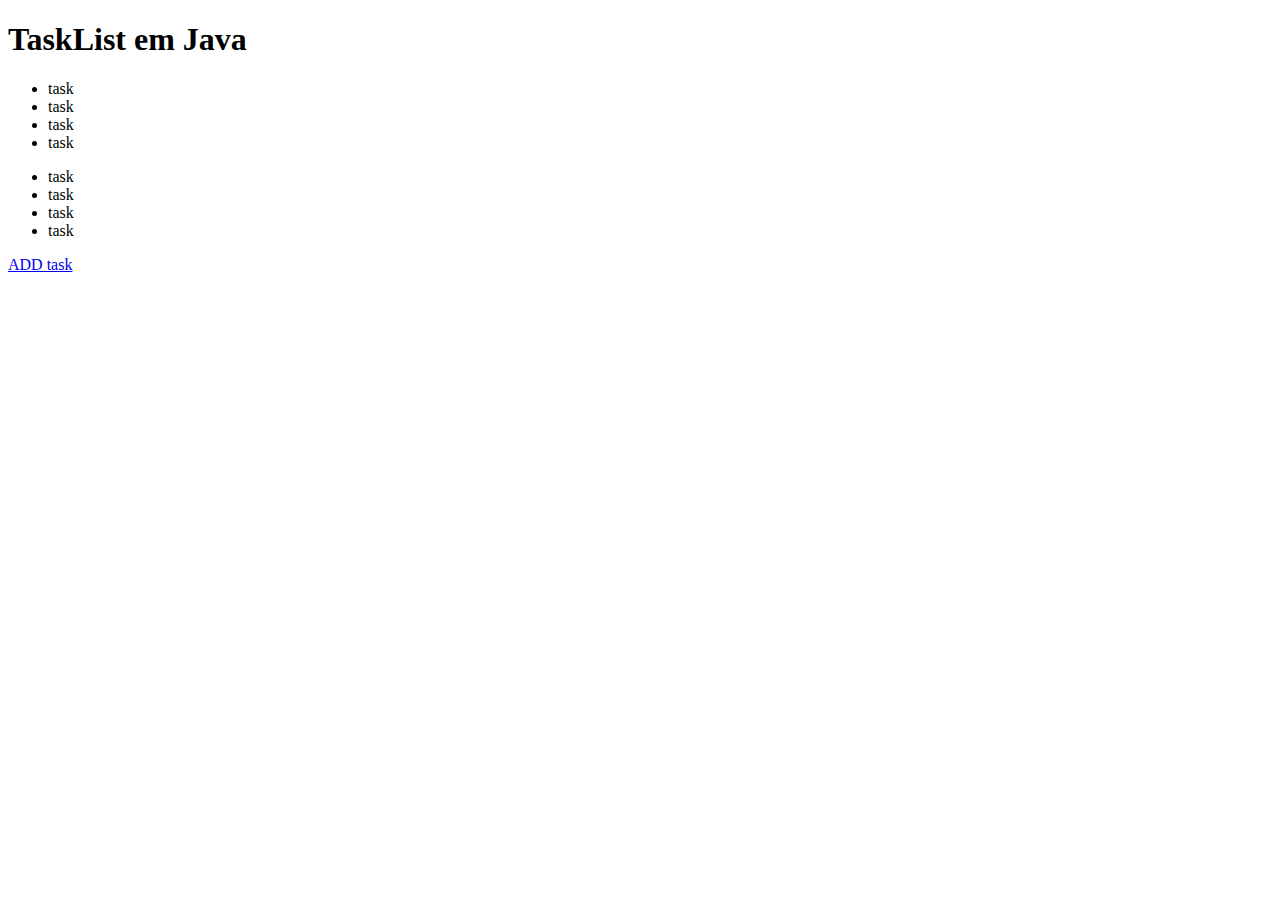
<file: src/main/resources/static/index.html>
<!DOCTYPE html>
<html lang="en">
<head>
    <meta charset="UTF-8">
    <title>TaksList Java</title>
</head>
<body>
    <h1>TaskList em Java</h1>
    <div class="lists">
        <div class="to-do">
            <ul>
                <li>task</li>
                <li>task</li>
                <li>task</li>
                <li>task</li>
            </ul>
        </div>
        <div class="made">
            <ul>
                <li>task</li>
                <li>task</li>
                <li>task</li>
                <li>task</li>
            </ul>
        </div>

        <a href="addTask.html">ADD task</a>
    </div>
</body>
</html>
</file>
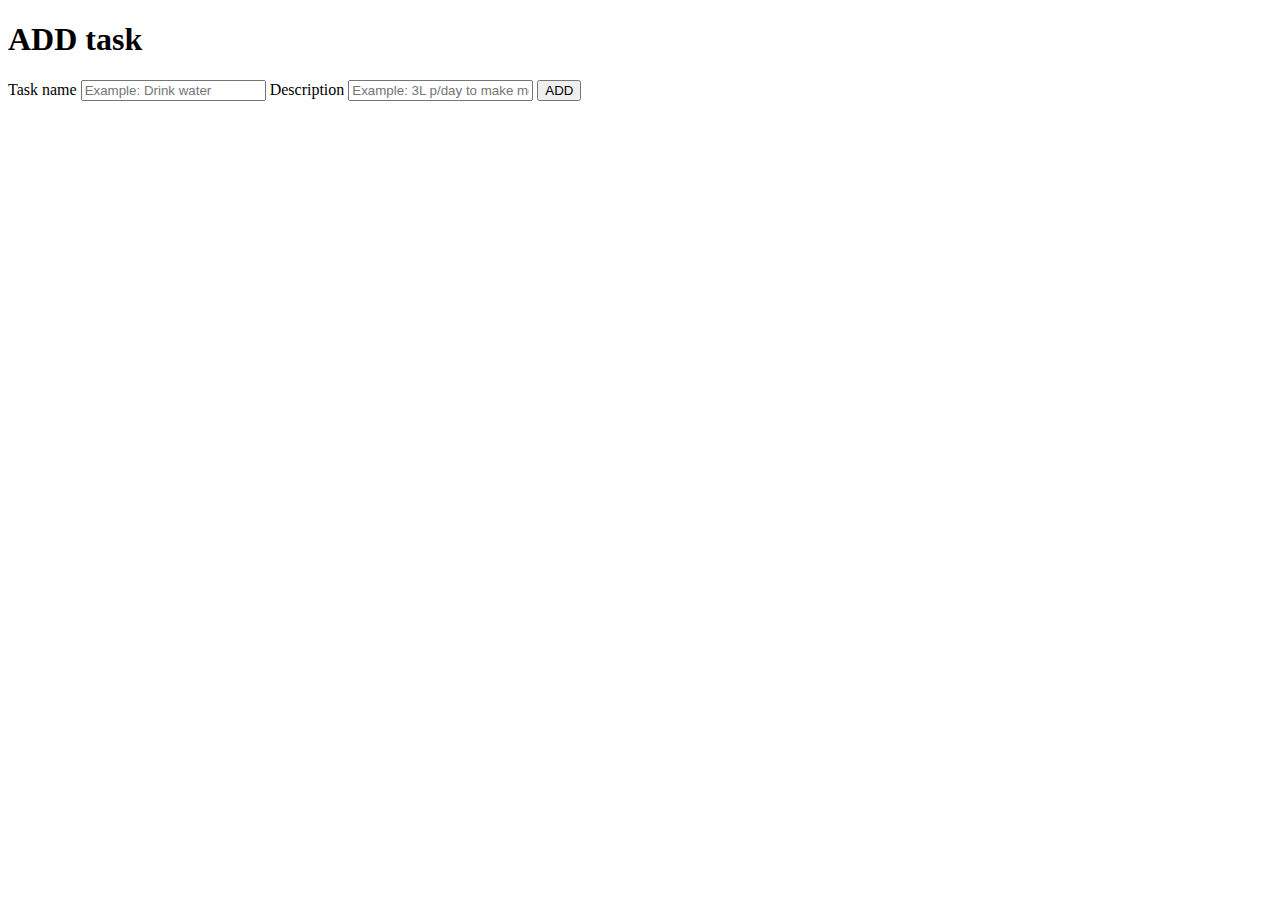
<file: src/main/resources/static/addTask.html>
<!DOCTYPE html>
<html lang="en">
<head>
    <meta charset="UTF-8">
    <title>ADD task</title>
</head>
<body>
    <h1>ADD task</h1>
    <form>
        <label>Task name</label>
        <input placeholder="Example: Drink water">

        <label>Description</label>
        <input placeholder="Example: 3L p/day to make me better">

        <button>ADD</button>
    </form>
</body>
</html>
</file>
